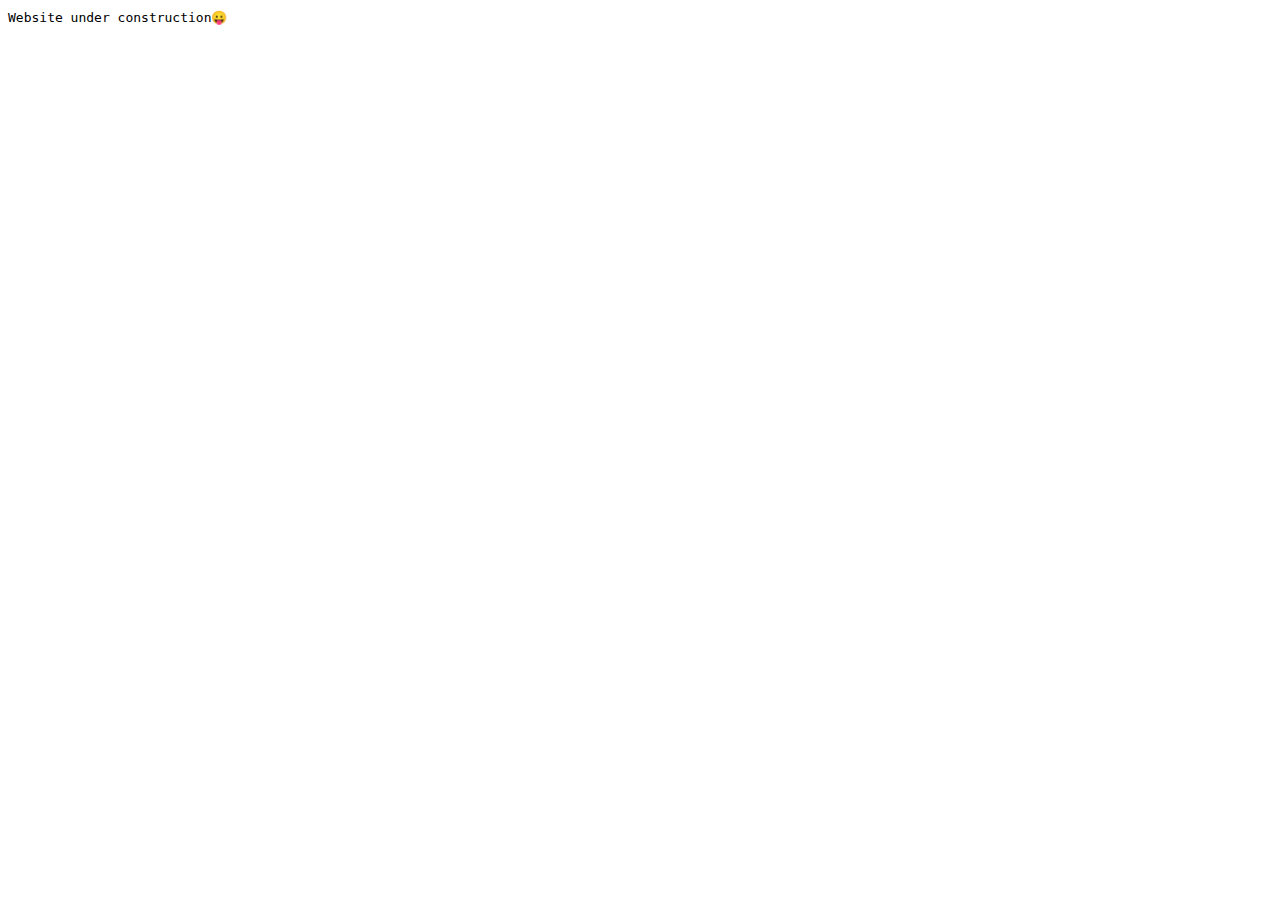
<file: index.html>
<!DOCTYPE html>
<html lang="en">
<head>
  <meta charset="UTF-8">
  <meta http-equiv="X-UA-Compatible" content="IE=edge">
  <meta name="viewport" content="width=device-width, initial-scale=1.0">
  <title>Clone Websites</title>
</head>
<body>
  <code>Website under construction😛</code>
</body>
</html>
</file>
